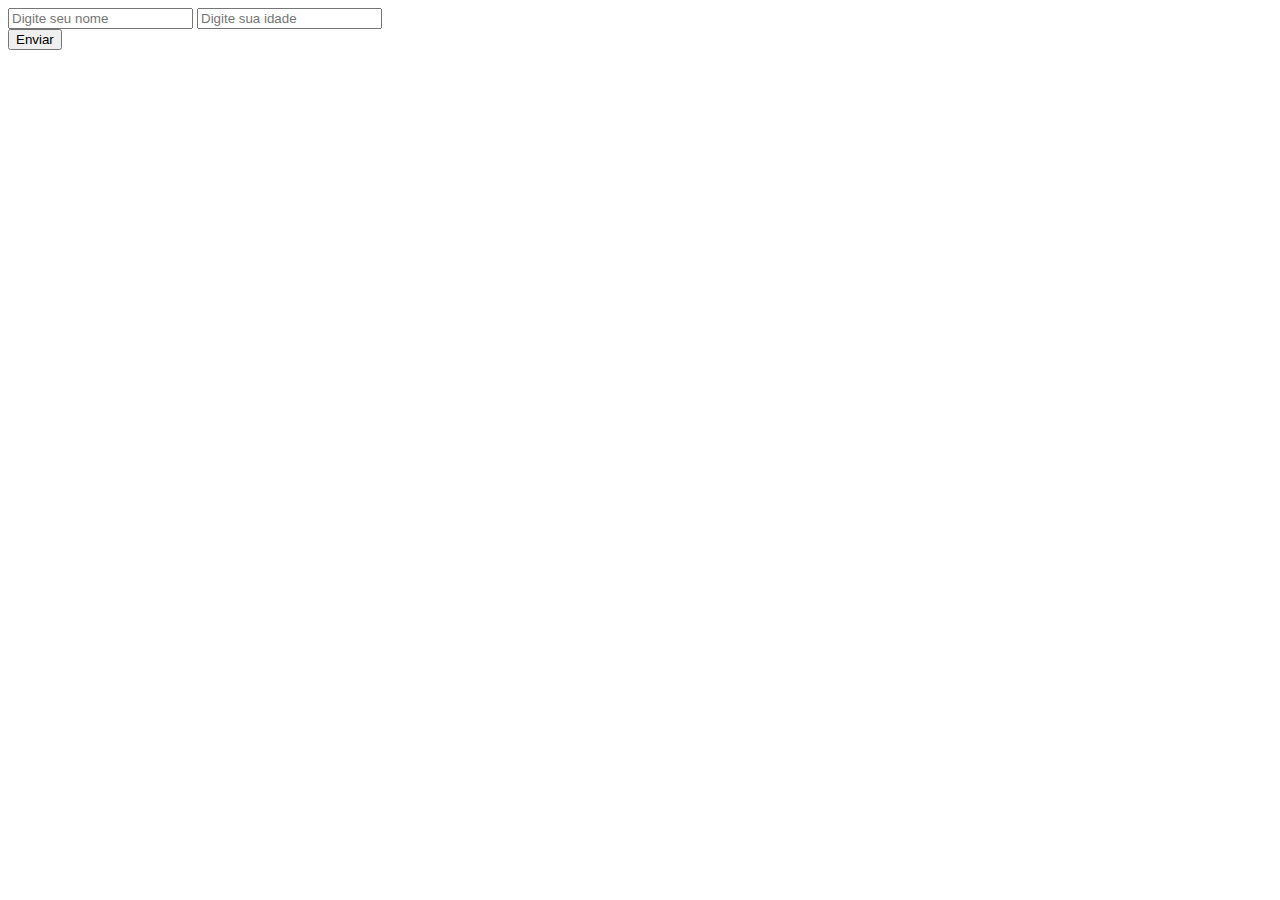
<file: PHP_e_web/get/index.html>
<!DOCTYPE html>
<html lang="en">
<head>
    <meta charset="UTF-8">
    <title>Title</title>
</head>
<body>
<form action="processamento.php" method="GET">
    <label>
        <input type="text" name="nome" placeholder="Digite seu nome">
    </label>
    <label>
        <input type="text" name="idade" placeholder="Digite sua idade">
    </label>
    <div>
        <label>
            <input type="submit" value="Enviar">
        </label>
    </div>
</form>
</body>
</html>
</file>
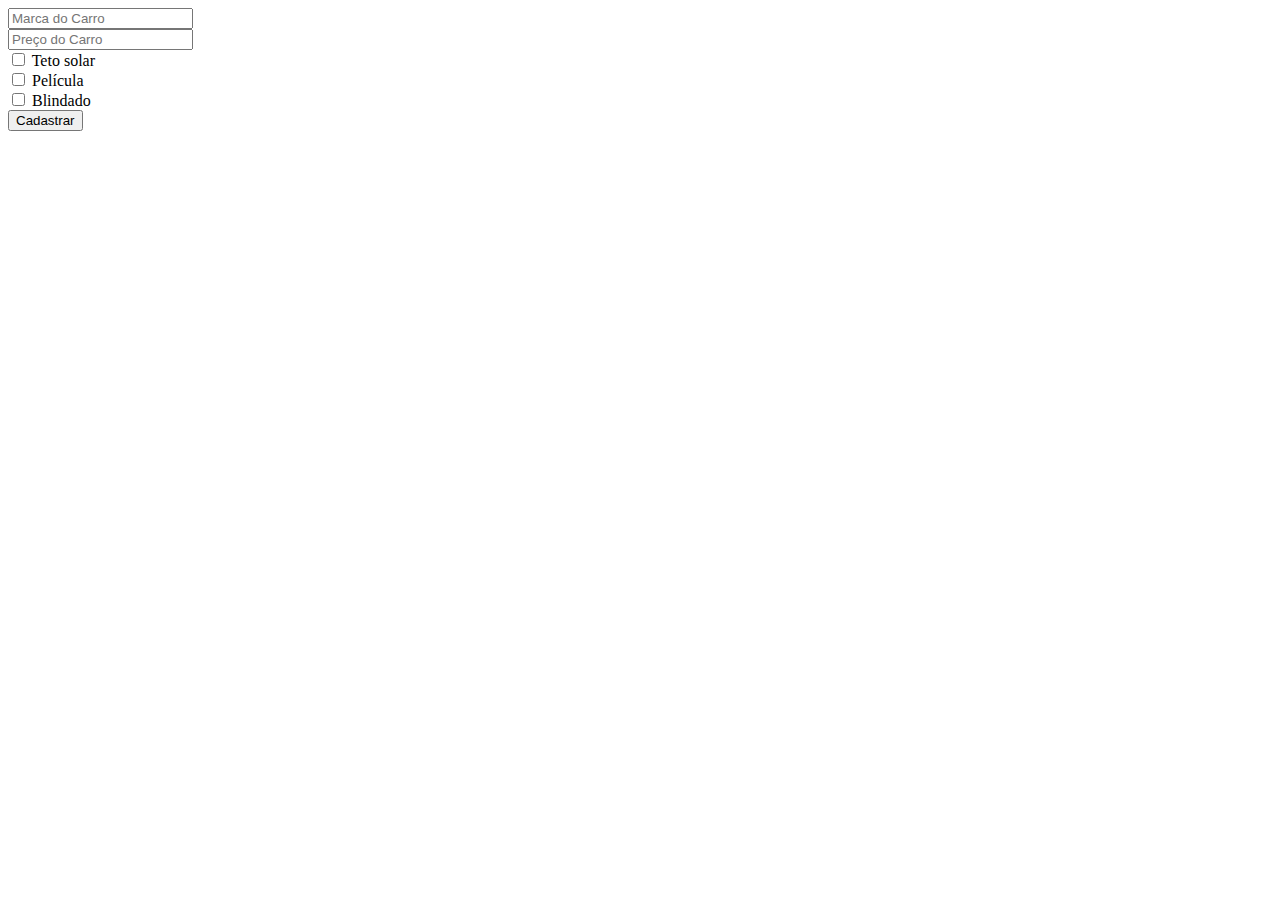
<file: PHP_e_web/post/index.html>
<!DOCTYPE html>
<html lang="en">
<head>
    <meta charset="UTF-8">
    <title>Title</title>
</head>
<body>
    <form action="cadastro.php" method="POST">
        <div>
            <label>
                <input type="text" name="marca" placeholder="Marca do Carro">
            </label>
        </div>
        <div>
            <label>
                <input type="text" name="preco" placeholder="Preço do Carro">
            </label>
        </div>
        <div>
            <label>
                <input type="checkbox" name="opcionais[]" value="Teto solar"> Teto solar
            </label>
        </div>
        <div>
            <label>
                <input type="checkbox" name="opcionais[]" value="Película"> Película
            </label>
        </div>
        <div>
            <label>
                <input type="checkbox" name="opcionais[]" value="Blindado"> Blindado
            </label>
        </div>
        <div>
            <label>
                <input type="submit" value="Cadastrar">
            </label>
        </div>
    </form>
</body>
</html>
</file>
